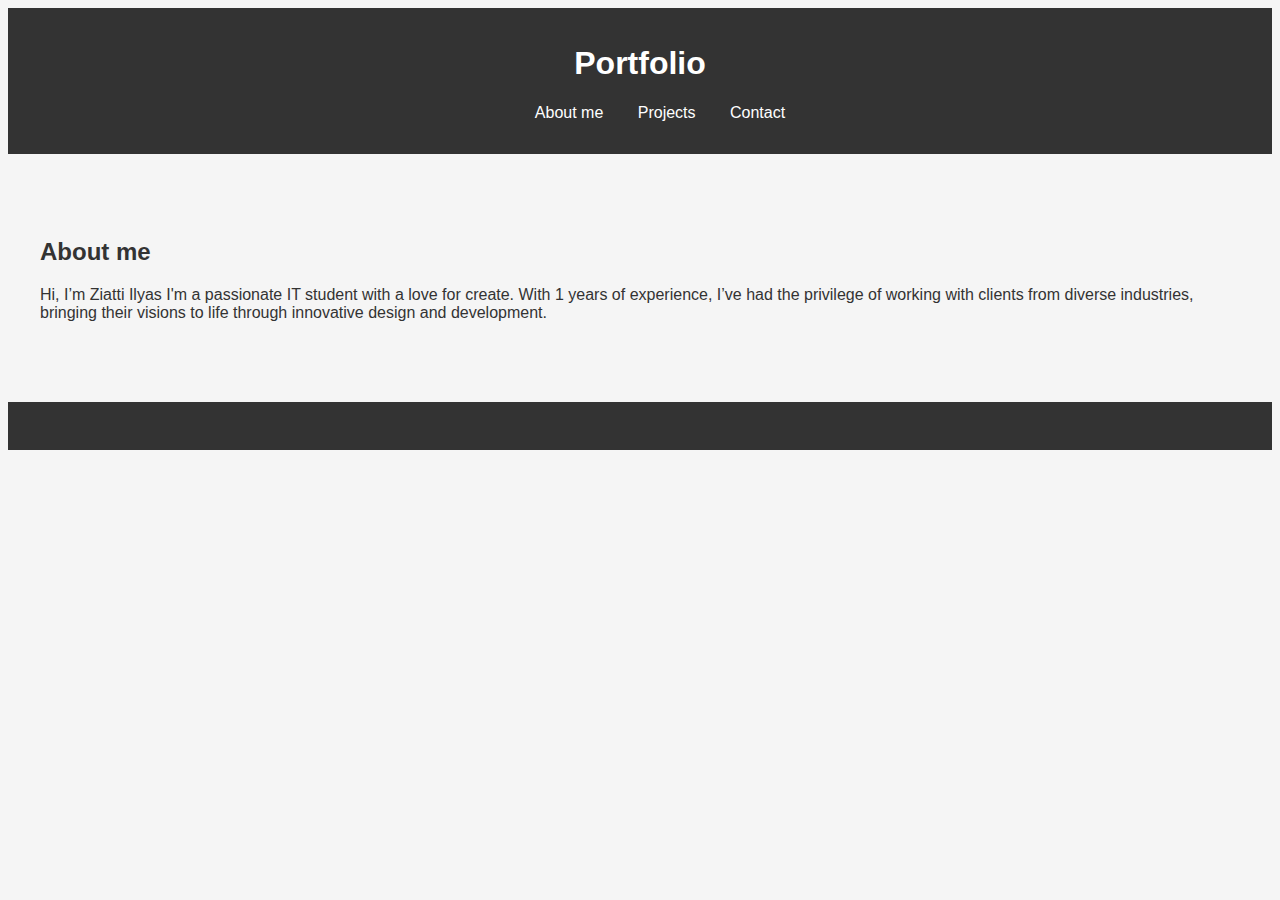
<file: index.html>
<!DOCTYPE html>
<html lang="nl">
<head>
    <meta charset="UTF-8">
    <meta name="viewport" content="width=device-width, initial-scale=1.0">
    <title>Mijn Portfolio</title>
    <link rel="stylesheet" href="style.css">
</head>
<body>
    <header>
        <h1>Portfolio</h1>
        <nav>
            <ul>
                <li><a href="index.html">About me</a></li>
                <li><a href="portfolio.html">Projects</a></li>
                <li><a href="contact.html">Contact</a></li> 
            </ul>
        </nav>
    </header>
    
    <section id="over-mij">
        <h2>About me</h2>
        <p>Hi, I’m Ziatti Ilyas
            I'm a passionate IT student with a love for create. With 1 years of experience, I’ve had the privilege of working with clients from diverse industries, bringing their visions to life through innovative design and development.</p>
    </section>

    <footer>
        <p></p>
    </footer>
</body>
</html>
</file>
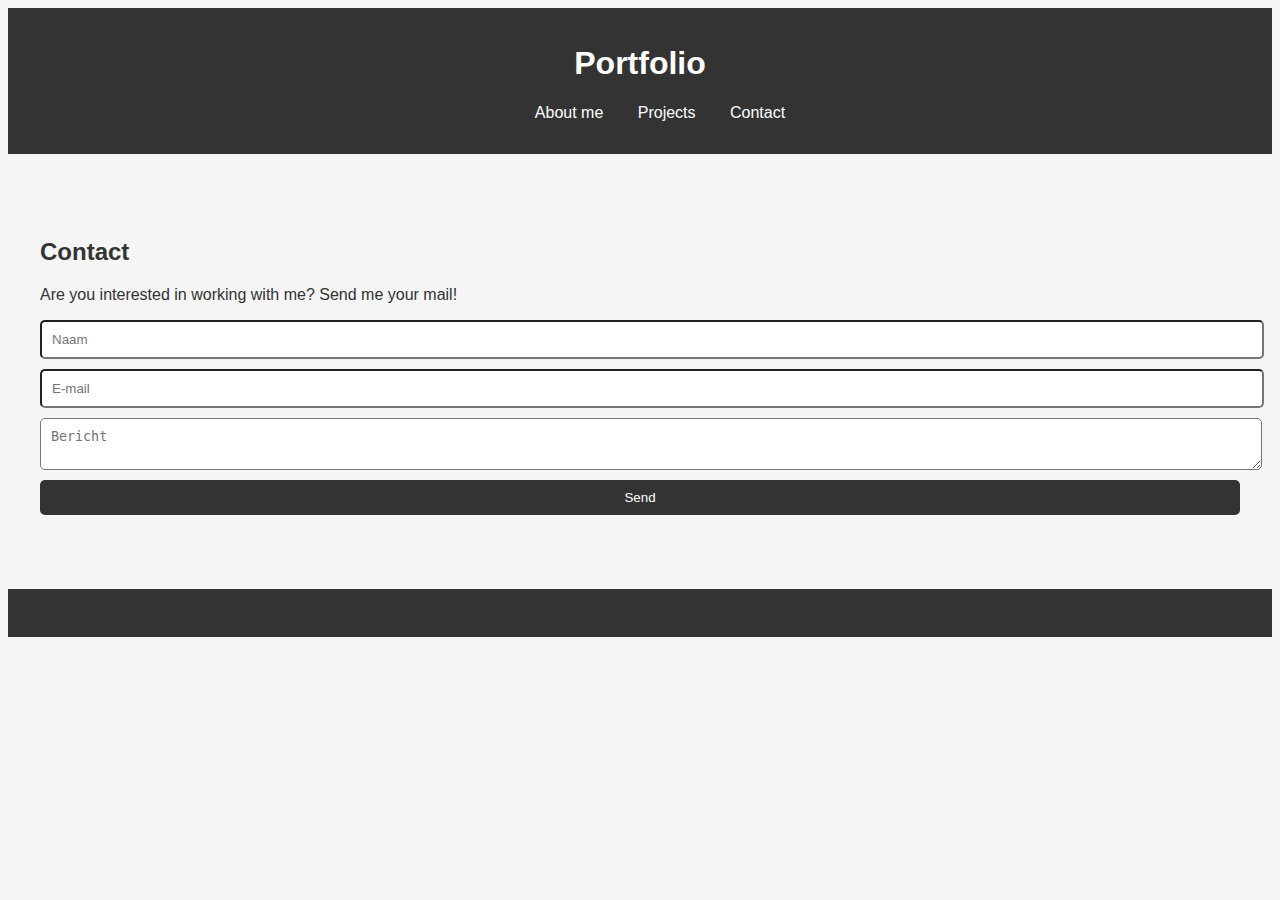
<file: contact.html>
<!DOCTYPE html>
<html lang="nl">
<head>
    <meta charset="UTF-8">
    <meta name="viewport" content="width=device-width, initial-scale=1.0">
    <title>Contact - Mijn Portfolio</title>
    <link rel="stylesheet" href="style.css">
</head>
<body>
    <header>
        <h1>Portfolio</h1>
        <nav>
            <ul>
                <li><a href="index.html">About me</a></li>
                <li><a href="portfolio.html">Projects</a></li>
                <li><a href="contact.html">Contact</a></li>
            </ul>
        </nav>
    </header>
    
    <section id="contact">
        <h2>Contact</h2>
        <p>Are you interested in working with me? Send me your mail!</p>
        <form>
            <input type="text" placeholder="Naam" required>
            <input type="email" placeholder="E-mail" required>
            <textarea placeholder="Bericht" required></textarea>
            <button type="submit">Send</button>
        </form>
    </section>

    <footer>
        <p></p>
    </footer>
</body>
</html>
</file>
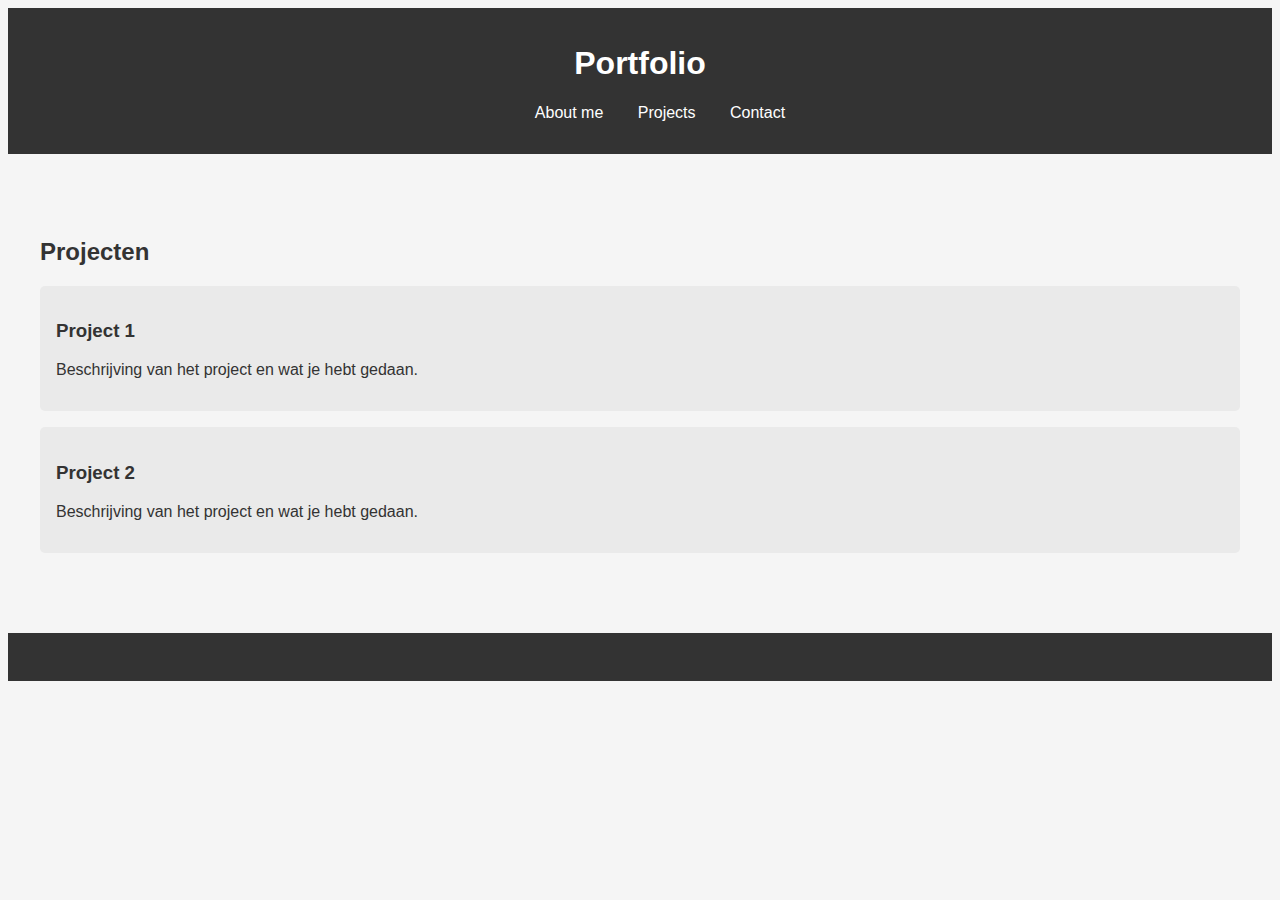
<file: portfolio.html>
<!DOCTYPE html>
<html lang="nl">
<head>
    <meta charset="UTF-8">
    <meta name="viewport" content="width=device-width, initial-scale=1.0">
    <title>Projecten - Mijn Portfolio</title>
    <link rel="stylesheet" href="style.css">
</head>
<body>
    <header>
        <h1>Portfolio</h1>
        <nav>
            <ul>
                <li><a href="index.html">About me</a></li>
                <li><a href="portfolio.html">Projects</a></li>
                <li><a href="contact.html">Contact</a></li>
            </ul>
        </nav>
    </header>
    
    <section id="projecten">
        <h2>Projecten</h2>
        <div class="project">
            <h3>Project 1</h3>
            <p>Beschrijving van het project en wat je hebt gedaan.</p>
        </div>
        <div class="project">
            <h3>Project 2</h3>
            <p>Beschrijving van het project en wat je hebt gedaan.</p>
        </div>
    </section>

    <footer>
        <p></p>
    </footer>
</body>
</html>
</file>
<file: style.css>
{
    margin: 0;
    padding: 0;
    box-sizing: border-box;
}

body {
    font-family: Arial, sans-serif;
    color: #333;
    background-color: #f5f5f5;
}

header {
    background-color: #333;
    color: white;
    padding: 1em;
    text-align: center;
}

nav ul {
    list-style-type: none;
}

nav ul li {
    display: inline;
    margin: 0 15px;
}

nav ul li a {
    color: white;
    text-decoration: none;
}

section {
    padding: 2em;
}

#over-mij, #projecten, #contact {
    margin: 2em 0;
}

.project {
    background-color: #eaeaea;
    padding: 1em;
    margin: 1em 0;
    border-radius: 5px;
}

form input, form textarea, form button {
    display: block;
    width: 100%;
    margin: 10px 0;
    padding: 10px;
    border-radius: 5px;
}

form button {
    background-color: #333;
    color: white;
    border: none;
    cursor: pointer;
}

footer {
    text-align: center;
    padding: 1em;
    background-color: #333;
    color: white;
}
</file>
